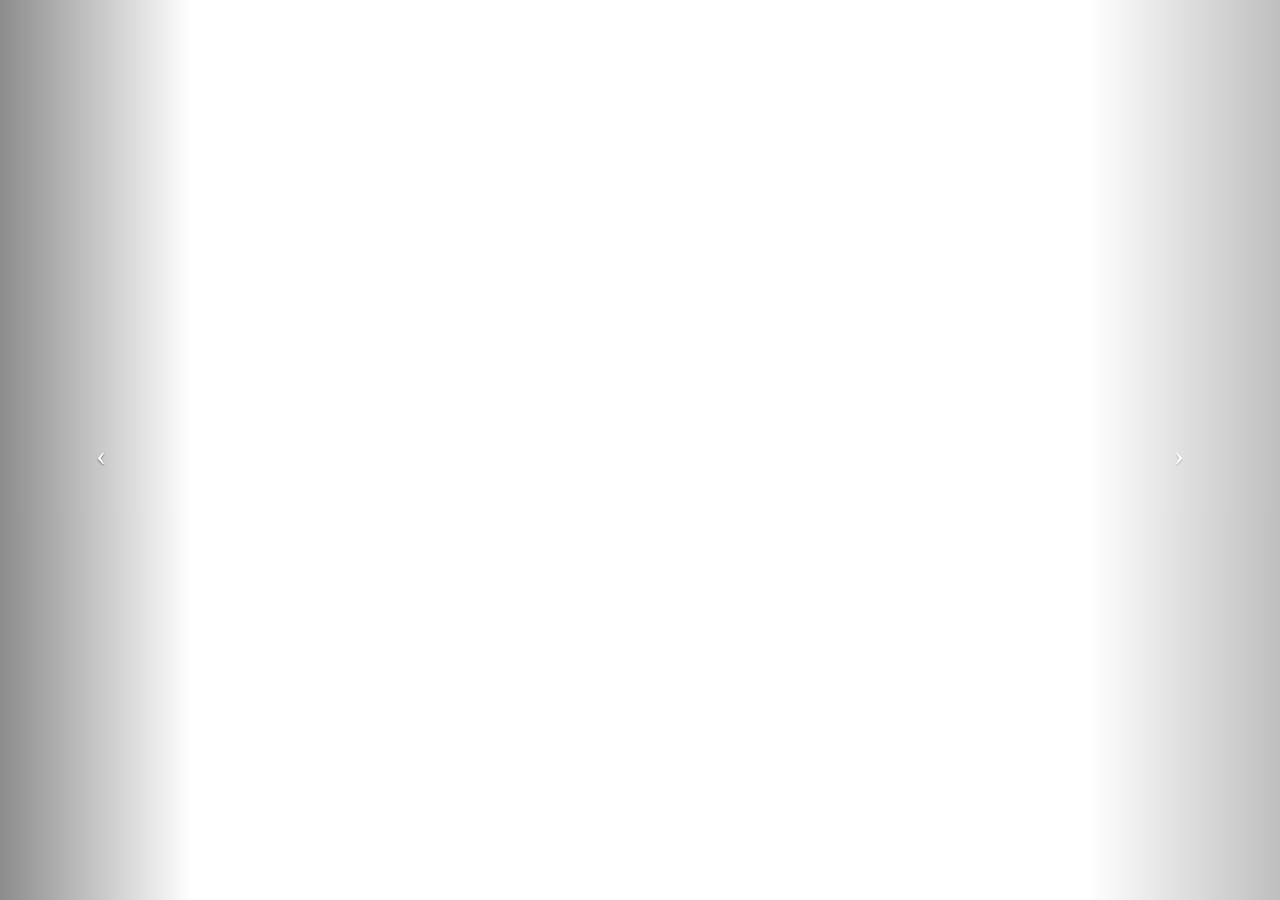
<file: index.html>
<!DOCTYPE html>
<html lang="en">

<head>

    <meta charset="utf-8">
    <meta http-equiv="X-UA-Compatible" content="IE=edge">
    <meta name="viewport" content="width=device-width, initial-scale=1">
    <meta name="description" content="">
    <meta name="author" content="">

    <title>Google play game slider</title>

  
    <link href="css/bootstrap.min.css" rel="stylesheet">

   
    <link href="css/full-slider.css" rel="stylesheet">

    

</head>

<body>


  

   
    <header id="myCarousel" class="carousel slide">
        

        <div class="carousel-inner">
            <div class="item active">
                <div id="div1" class="fill"></div>
                
            </div>
            <div class="item">
                <div id="div2" class="fill"></div>
                
            </div>
        </div>

        <a class="left carousel-control" href="#myCarousel" data-slide="prev">
            <span class="icon-prev"></span>
        </a>
        <a class="right carousel-control" href="#myCarousel" data-slide="next">
            <span class="icon-next"></span>
        </a>

    </header>



    <script src="js/jquery.js"></script>

   
    <script src="js/bootstrap.min.js"></script>

   
    <script src="js/script.js"></script>
   

</body>

</html>
</file>
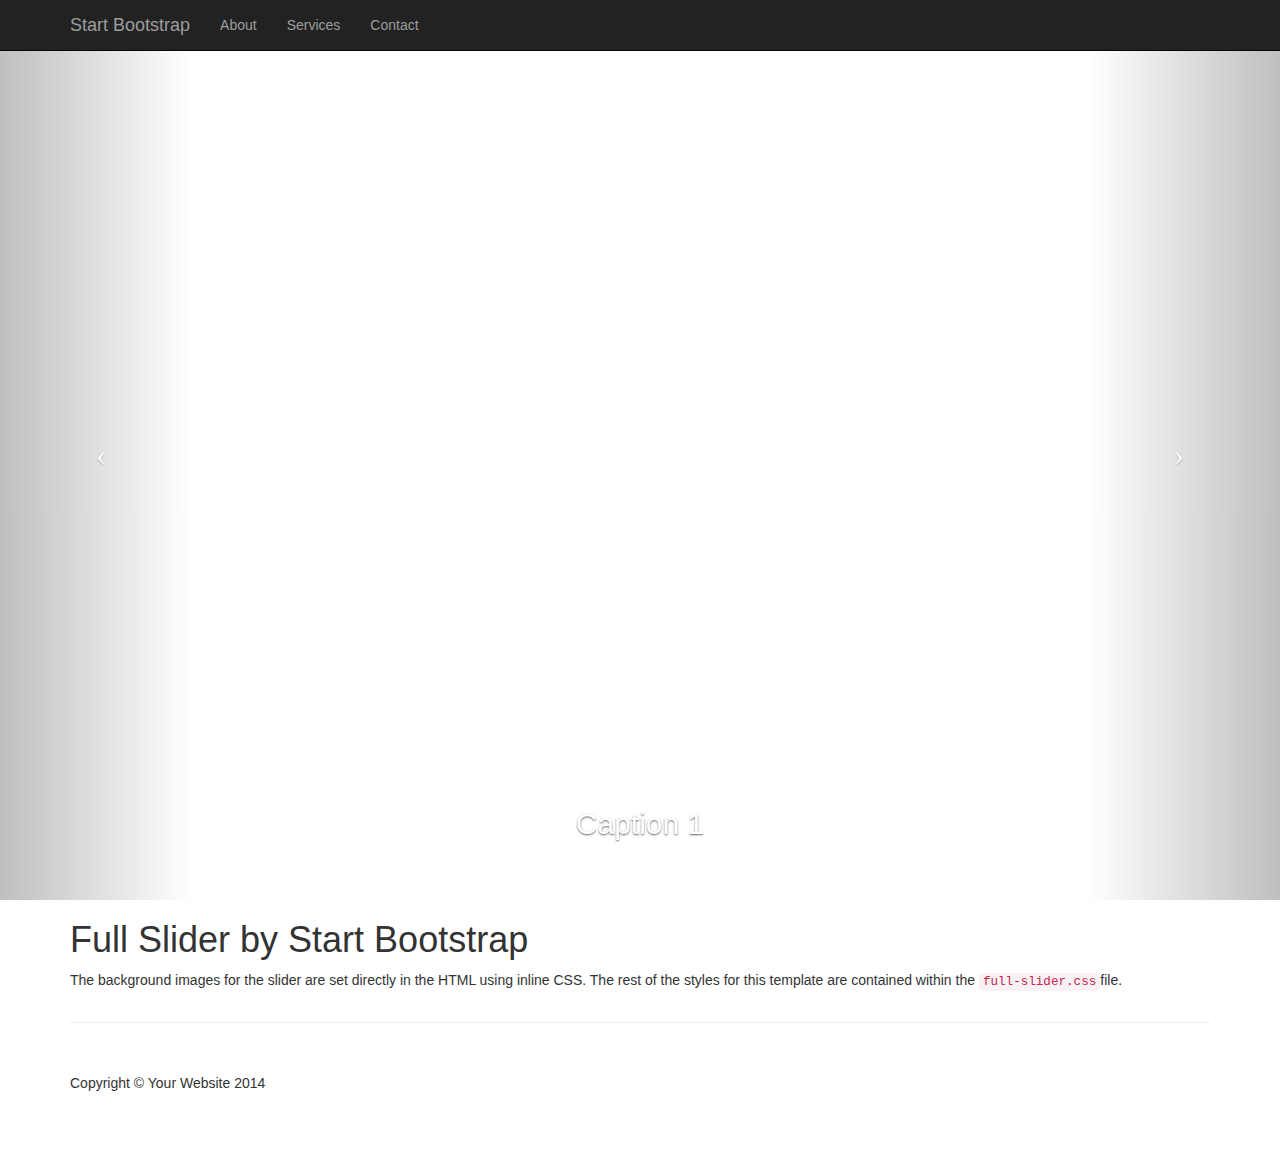
<file: original/startbootstrap-full-slider-gh-pages/index.html>
<!DOCTYPE html>
<html lang="en">

<head>

    <meta charset="utf-8">
    <meta http-equiv="X-UA-Compatible" content="IE=edge">
    <meta name="viewport" content="width=device-width, initial-scale=1">
    <meta name="description" content="">
    <meta name="author" content="">

    <title>Full Slider - Start Bootstrap Template</title>

    <!-- Bootstrap Core CSS -->
    <link href="css/bootstrap.min.css" rel="stylesheet">

    <!-- Custom CSS -->
    <link href="css/full-slider.css" rel="stylesheet">

    <!-- HTML5 Shim and Respond.js IE8 support of HTML5 elements and media queries -->
    <!-- WARNING: Respond.js doesn't work if you view the page via file:// -->
    <!--[if lt IE 9]>
        <script src="https://oss.maxcdn.com/libs/html5shiv/3.7.0/html5shiv.js"></script>
        <script src="https://oss.maxcdn.com/libs/respond.js/1.4.2/respond.min.js"></script>
    <![endif]-->

</head>

<body>

    <!-- Navigation -->
    <nav class="navbar navbar-inverse navbar-fixed-top" role="navigation">
        <div class="container">
            <!-- Brand and toggle get grouped for better mobile display -->
            <div class="navbar-header">
                <button type="button" class="navbar-toggle" data-toggle="collapse" data-target="#bs-example-navbar-collapse-1">
                    <span class="sr-only">Toggle navigation</span>
                    <span class="icon-bar"></span>
                    <span class="icon-bar"></span>
                    <span class="icon-bar"></span>
                </button>
                <a class="navbar-brand" href="#">Start Bootstrap</a>
            </div>
            <!-- Collect the nav links, forms, and other content for toggling -->
            <div class="collapse navbar-collapse" id="bs-example-navbar-collapse-1">
                <ul class="nav navbar-nav">
                    <li>
                        <a href="#">About</a>
                    </li>
                    <li>
                        <a href="#">Services</a>
                    </li>
                    <li>
                        <a href="#">Contact</a>
                    </li>
                </ul>
            </div>
            <!-- /.navbar-collapse -->
        </div>
        <!-- /.container -->
    </nav>

    <!-- Full Page Image Background Carousel Header -->
    <header id="myCarousel" class="carousel slide">
        <!-- Indicators -->
        <ol class="carousel-indicators">
            <li data-target="#myCarousel" data-slide-to="0" class="active"></li>
            <li data-target="#myCarousel" data-slide-to="1"></li>
            <li data-target="#myCarousel" data-slide-to="2"></li>
        </ol>

        <!-- Wrapper for Slides -->
        <div class="carousel-inner">
            <div class="item active">
                <!-- Set the first background image using inline CSS below. -->
                <div class="fill" style="background-image:url('http://placehold.it/1900x1080&text=Slide One');"></div>
                <div class="carousel-caption">
                    <h2>Caption 1</h2>
                </div>
            </div>
            <div class="item">
                <!-- Set the second background image using inline CSS below. -->
                <div class="fill" style="background-image:url('http://placehold.it/1900x1080&text=Slide Two');"></div>
                <div class="carousel-caption">
                    <h2>Caption 2</h2>
                </div>
            </div>
            <div class="item">
                <!-- Set the third background image using inline CSS below. -->
                <div class="fill" style="background-image:url('http://placehold.it/1900x1080&text=Slide Three');"></div>
                <div class="carousel-caption">
                    <h2>Caption 3</h2>
                </div>
            </div>
        </div>

        <!-- Controls -->
        <a class="left carousel-control" href="#myCarousel" data-slide="prev">
            <span class="icon-prev"></span>
        </a>
        <a class="right carousel-control" href="#myCarousel" data-slide="next">
            <span class="icon-next"></span>
        </a>

    </header>

    <!-- Page Content -->
    <div class="container">

        <div class="row">
            <div class="col-lg-12">
                <h1>Full Slider by Start Bootstrap</h1>
                <p>The background images for the slider are set directly in the HTML using inline CSS. The rest of the styles for this template are contained within the <code>full-slider.css</code>file.</p>
            </div>
        </div>

        <hr>

        <!-- Footer -->
        <footer>
            <div class="row">
                <div class="col-lg-12">
                    <p>Copyright &copy; Your Website 2014</p>
                </div>
            </div>
            <!-- /.row -->
        </footer>

    </div>
    <!-- /.container -->

    <!-- jQuery -->
    <script src="js/jquery.js"></script>

    <!-- Bootstrap Core JavaScript -->
    <script src="js/bootstrap.min.js"></script>

    <!-- Script to Activate the Carousel -->
    <script>
    $('.carousel').carousel({
        interval: 5000 //changes the speed
    })
    </script>

</body>

</html>
</file>
<file: css/full-slider.css>
/*
 * Start Bootstrap - Full Slider (http://startbootstrap.com/)
 * Copyright 2013-2016 Start Bootstrap
 * Licensed under MIT (https://github.com/BlackrockDigital/startbootstrap/blob/gh-pages/LICENSE)
 */

html,
body {
    height: 100%;
}

.carousel,
.item,
.active {
    height: 100%;
}

.carousel-inner {
    height: 100%;
}

/* Background images are set within the HTML using inline CSS, not here */

.fill {
    width: 100%;
    height: 100%;
    background-position: center;
    -webkit-background-size: cover;
    -moz-background-size: cover;
    background-size: cover;
    -o-background-size: cover;
}

footer {
    margin: 50px 0;
}
</file>
<file: original/startbootstrap-full-slider-gh-pages/css/full-slider.css>
/*
 * Start Bootstrap - Full Slider (http://startbootstrap.com/)
 * Copyright 2013-2016 Start Bootstrap
 * Licensed under MIT (https://github.com/BlackrockDigital/startbootstrap/blob/gh-pages/LICENSE)
 */

html,
body {
    height: 100%;
}

.carousel,
.item,
.active {
    height: 100%;
}

.carousel-inner {
    height: 100%;
}

/* Background images are set within the HTML using inline CSS, not here */

.fill {
    width: 100%;
    height: 100%;
    background-position: center;
    -webkit-background-size: cover;
    -moz-background-size: cover;
    background-size: cover;
    -o-background-size: cover;
}

footer {
    margin: 50px 0;
}
</file>
